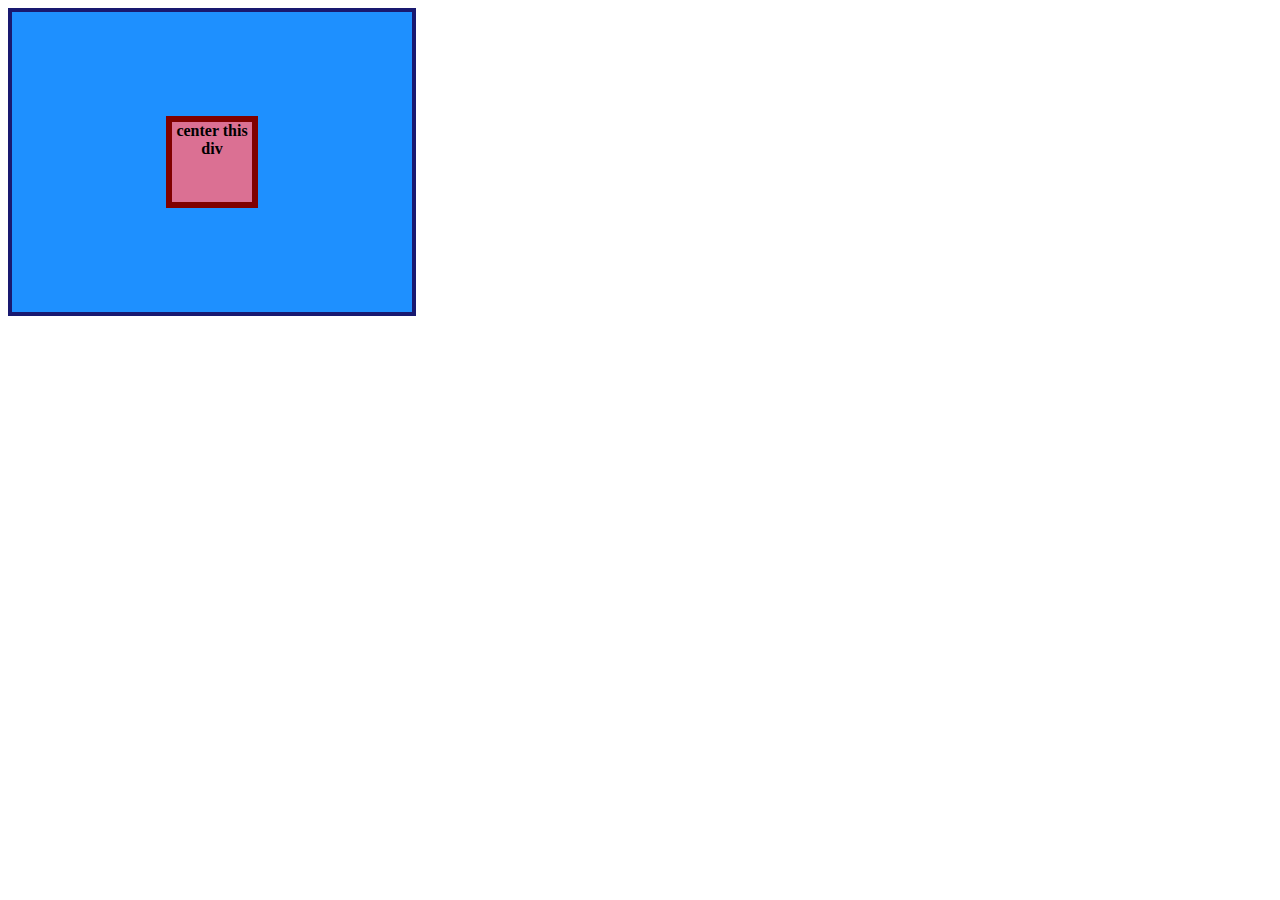
<file: flex/01-flex-center/index.html>
<!DOCTYPE html>
<html lang="en">
  <head>
    <meta charset="UTF-8">
    <meta http-equiv="X-UA-Compatible" content="IE=edge">
    <meta name="viewport" content="width=device-width, initial-scale=1.0">
    <title>CENTER THIS DIV</title>
    <link rel="stylesheet" href="style.css">
  </head>
  <body>
    <div class="container">
      <div class="box">center this div</div>
    </div>
  </body>
</html>
</file>
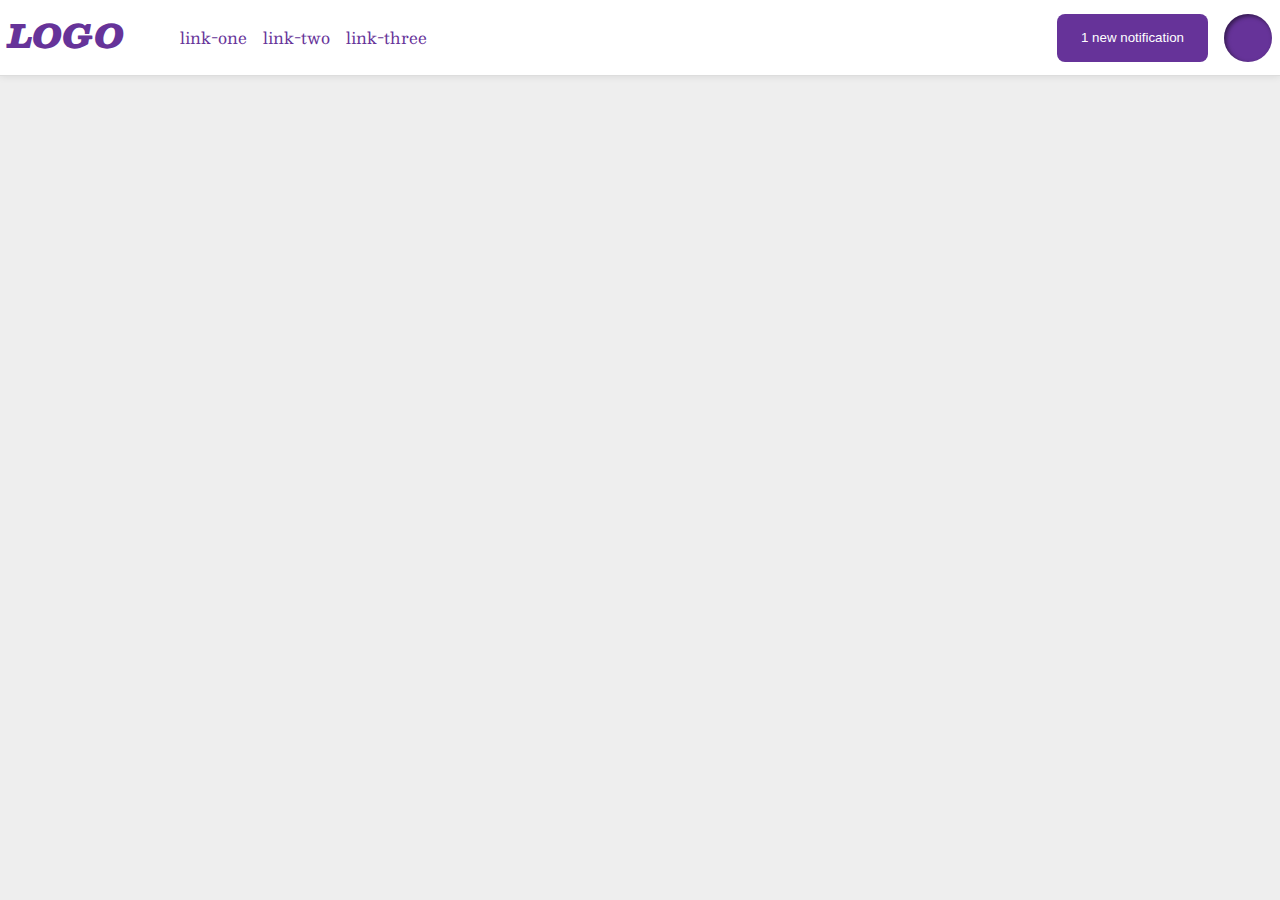
<file: flex/03-flex-header-2/index.html>
<!DOCTYPE html>
<html lang="en">
  <head>
    <meta charset="UTF-8">
    <meta http-equiv="X-UA-Compatible" content="IE=edge">
    <meta name="viewport" content="width=device-width, initial-scale=1.0">
    <title>Flex Header 2</title>
    <link rel="stylesheet" href="style.css">
  </head>
  <body>
    <div class="header">

      <div class="left">
        <div class="logo">
          LOGO
        </div>

        <ul class="links">
          <li><a href="google.com">link-one</a></li>
          <li><a href="google.com">link-two</a></li>
          <li><a href="google.com">link-three</a></li>
        </ul>
      </div>
      
      <div class="right">
        <button class="notifications">
          1 new notification
        </button>
        
        <div class="profile-image"></div>
      </div>
      
    </div>
  </body>
</html>
</file>
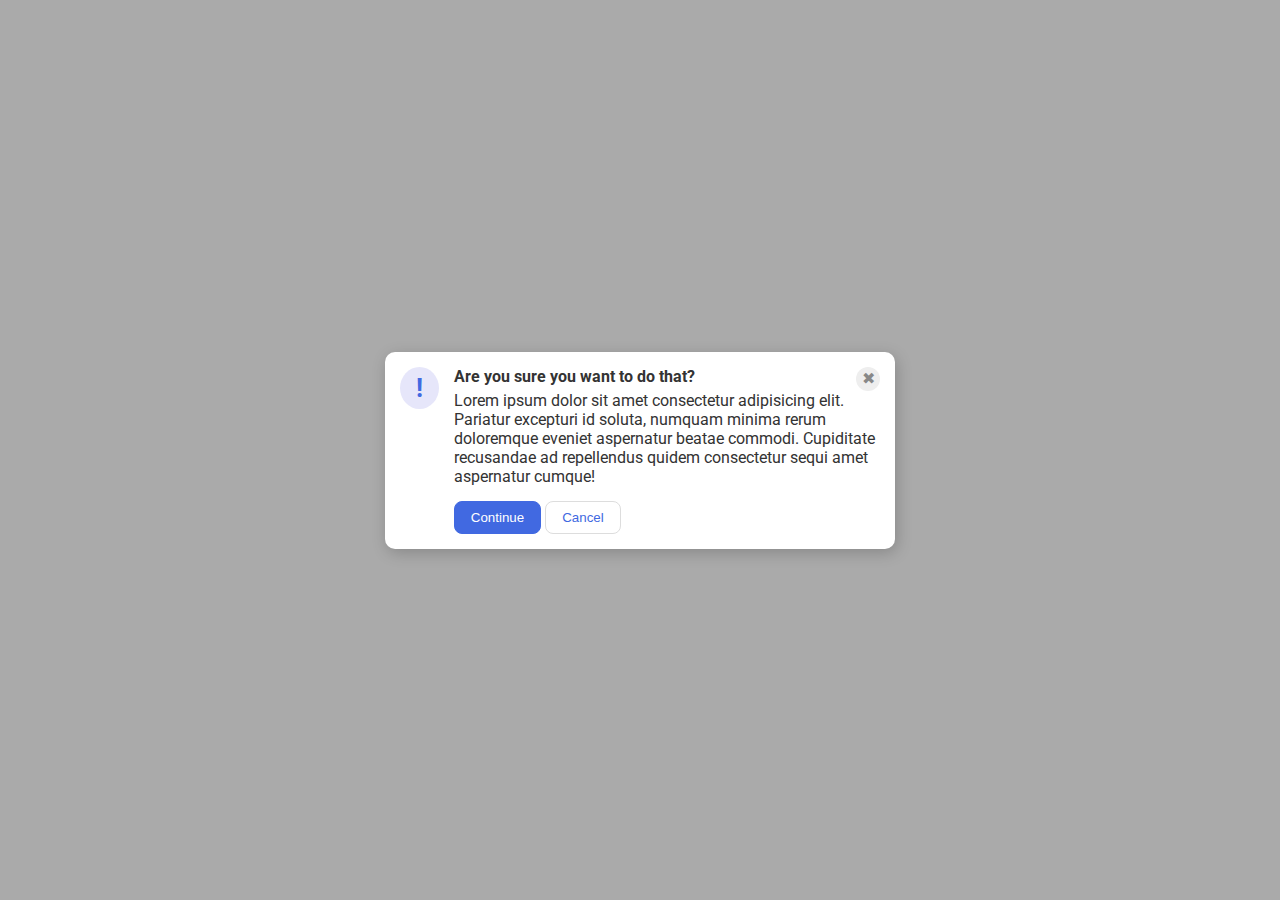
<file: flex/05-flex-modal/index.html>
<!DOCTYPE html>
<html lang="en">
  <head>
    <meta charset="UTF-8">
    <meta http-equiv="X-UA-Compatible" content="IE=edge">
    <meta name="viewport" content="width=device-width, initial-scale=1.0">
    <link rel="stylesheet" href="style.css">
    <title>Modal</title>
  </head>
  <body>
    <div class="modal">
      <div class="icon">!</div>

      <div class="rest">
        
        <div class="topRest">
          <div class="header">Are you sure you want to do that?</div>
          <div class="close-button">✖</div>
        </div>

        <div class="text">Lorem ipsum dolor sit amet consectetur adipisicing elit. Pariatur excepturi id soluta, numquam minima rerum doloremque eveniet aspernatur beatae commodi. Cupiditate recusandae ad repellendus quidem consectetur sequi amet aspernatur cumque!</div>
        
        <div class="buttonRest">
          <button class="continue">Continue</button>
          <button class="cancel">Cancel</button>
        </div>
      </div>
      
    </div>
  </body>
</html>
</file>
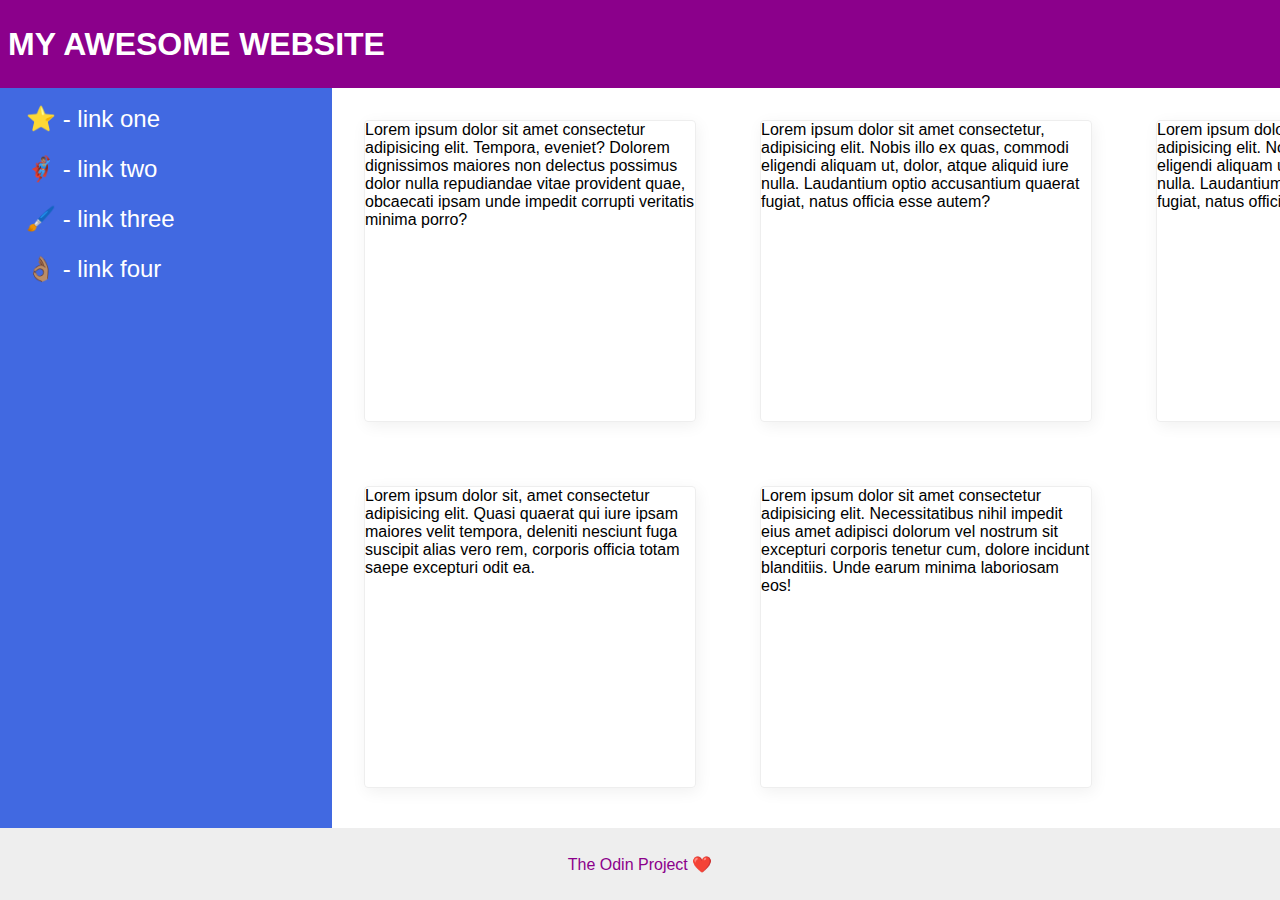
<file: flex/07-flex-layout-2/index.html>
<!DOCTYPE html>
<html lang="en">
  <head>
    <meta charset="UTF-8">
    <meta http-equiv="X-UA-Compatible" content="IE=edge">
    <meta name="viewport" content="width=device-width, initial-scale=1.0">
    <title>The Holy Grail</title>
    <link rel="stylesheet" href="style.css">
  </head>
  <body>
    <div class="header">
      MY AWESOME WEBSITE
    </div>
    
    <div class="midBox">

      <div class="sidebar">
        <ul>
          <li><a href="#">⭐ - link one</a></li>
          <li><a href="#">🦸🏽‍♂️ - link two</a></li>
          <li><a href="#">🖌️ - link three</a></li>
          <li><a href="#">👌🏽 - link four</a></li>
        </ul>
      </div>
      
      <div class="groupOne">
      <div class="card">Lorem ipsum dolor sit amet consectetur adipisicing elit. Tempora, eveniet? Dolorem dignissimos maiores non delectus possimus dolor nulla repudiandae vitae provident quae, obcaecati ipsam unde impedit corrupti veritatis minima porro?</div>
      <div class="card">Lorem ipsum dolor sit, amet consectetur adipisicing elit. Quasi quaerat qui iure ipsam maiores velit tempora, deleniti nesciunt fuga suscipit alias vero rem, corporis officia totam saepe excepturi odit ea.</div>
      </div>

      <div class="groupTwo">
      <div class="card">Lorem ipsum dolor sit amet consectetur, adipisicing elit. Nobis illo ex quas, commodi eligendi aliquam ut, dolor, atque aliquid iure nulla. Laudantium optio accusantium quaerat fugiat, natus officia esse autem?</div>
      <div class="card">Lorem ipsum dolor sit amet consectetur adipisicing elit. Necessitatibus nihil impedit eius amet adipisci dolorum vel nostrum sit excepturi corporis tenetur cum, dolore incidunt blanditiis. Unde earum minima laboriosam eos!</div>
      </div>

      <div class="groupThree">
      <div class="card">Lorem ipsum dolor sit amet consectetur, adipisicing elit. Nobis illo ex quas, commodi eligendi aliquam ut, dolor, atque aliquid iure nulla. Laudantium optio accusantium quaerat fugiat, natus officia esse autem?</div>
      </div>
      <div class="groupFour">
      <div class="card">Lorem ipsum dolor sit amet consectetur adipisicing elit. Necessitatibus nihil impedit eius amet adipisci dolorum vel nostrum sit excepturi corporis tenetur cum, dolore incidunt blanditiis. Unde earum minima laboriosam eos!</div>
      </div>
      
    </div>
    
    <div class="footer">

      <div class="textSpace">
      The Odin Project ❤️
      </div>
    </div>
  </body>
</html>
</file>
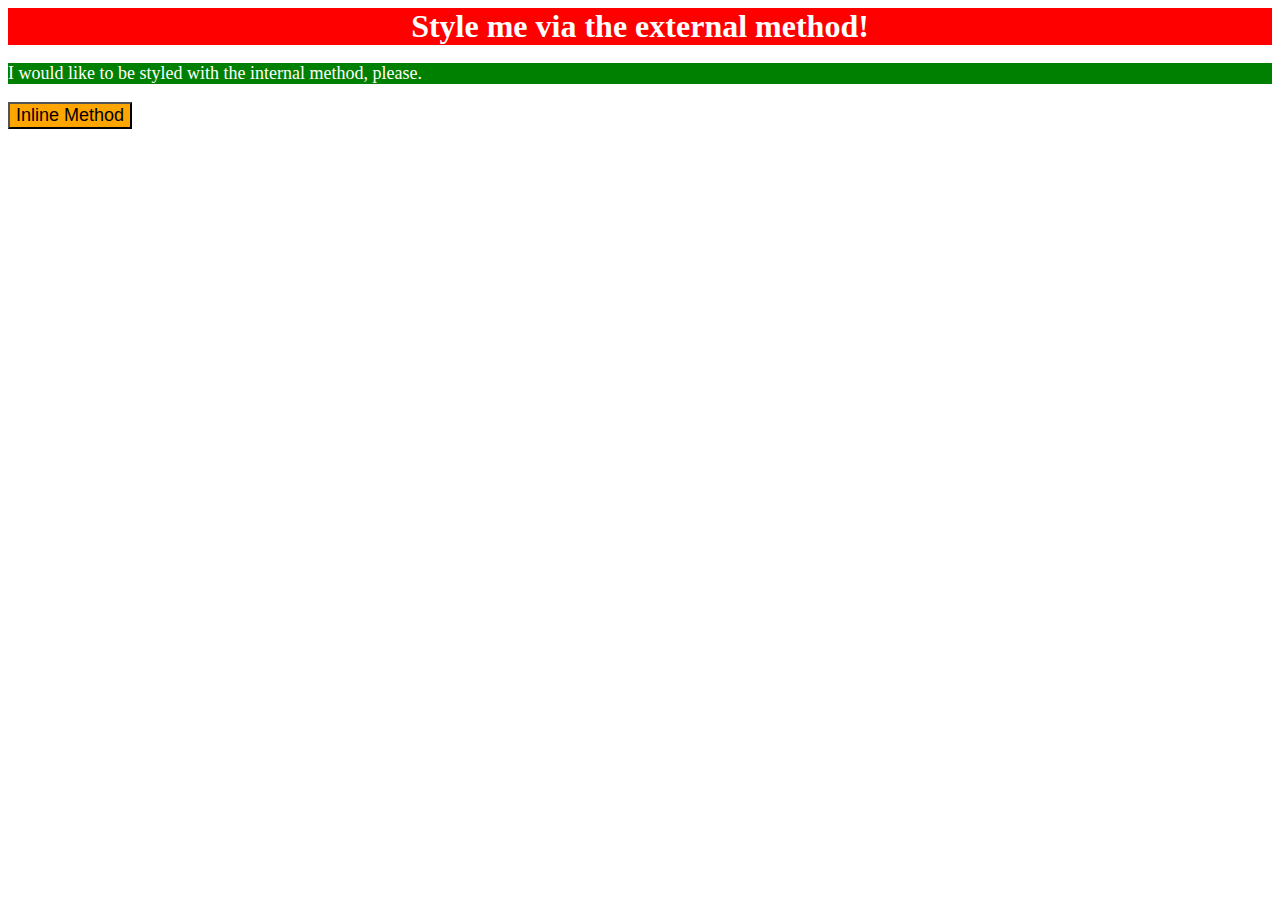
<file: foundations/01-css-methods/index.html>
<!DOCTYPE html>
<html lang="en">

  <head>
    <meta charset="UTF-8">
    <meta http-equiv="X-UA-Compatible" content="IE=edge">
    <meta name="viewport" content="width=device-width, initial-scale=1.0">
    <title>Methods for Adding CSS</title>
    
    <link rel="stylesheet" href="styles.css">
      <style> 
      p{
      background: green; 
      color: white; 
      font-size: 18px;
      }
      </style>
  </head>

  <body>

    <div>Style me via the external method!</div>

    <p>I would like to be styled with the internal method, please.</p>
    
    
    <button style="background-color: orange; font-size: 18px;">Inline Method</button>
  </body>
</html>
</file>
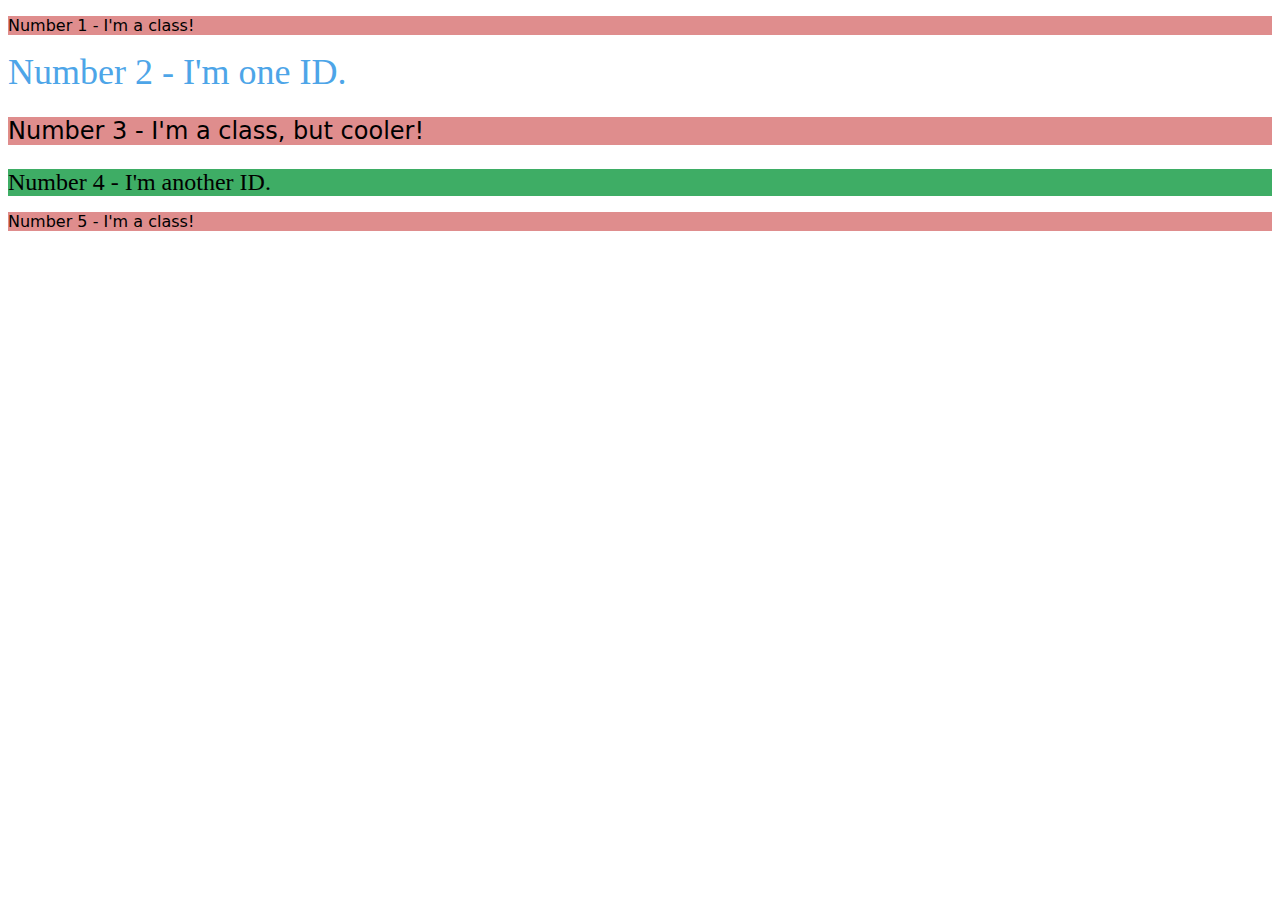
<file: foundations/02-class-id-selectors/index.html>
<!DOCTYPE html>
<html lang="en">
  <head>
    <meta charset="UTF-8">
    <meta http-equiv="X-UA-Compatible" content="IE=edge">
    <meta name="viewport" content="width=device-width, initial-scale=1.0">
    <title>Class and ID Selectors</title>
    <link rel="stylesheet" href="style.css">
  </head>
  <body>
    <p class="odd">Number 1 - I'm a class!</p>
    <div id="Number-2">Number 2 - I'm one ID.</div>
    <p class="odd adjust-font-size">Number 3 - I'm a class, but cooler!</p>
    <div id="Number-4" class="adjust-font-size">Number 4 - I'm another ID.</div>
    <p class="odd">Number 5 - I'm a class!</p>
  </body>
</html>
</file>
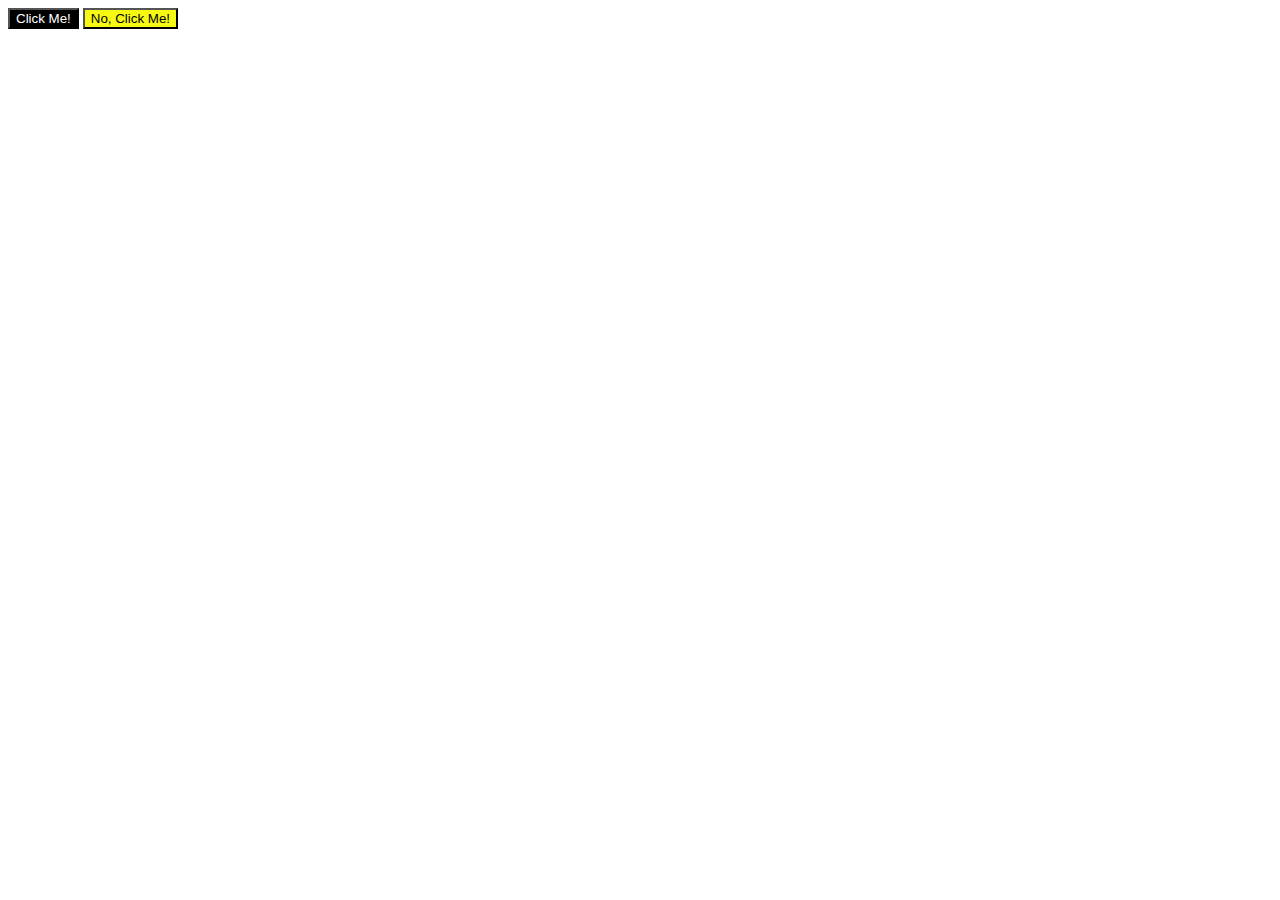
<file: foundations/03-grouping-selectors/index.html>
<!DOCTYPE html>
<html lang="en">
  <head>
    <meta charset="UTF-8">
    <meta http-equiv="X-UA-Compatible" content="IE=edge">
    <meta name="viewport" content="width=device-width, initial-scale=1.0">
    <title>Grouping Selectors</title>
    <link rel="stylesheet" href="style.css">
  </head>
  <body>
    <button class="black">Click Me!</button>
    <button class="yellow">No, Click Me!</button>
  </body>
</html>
</file>
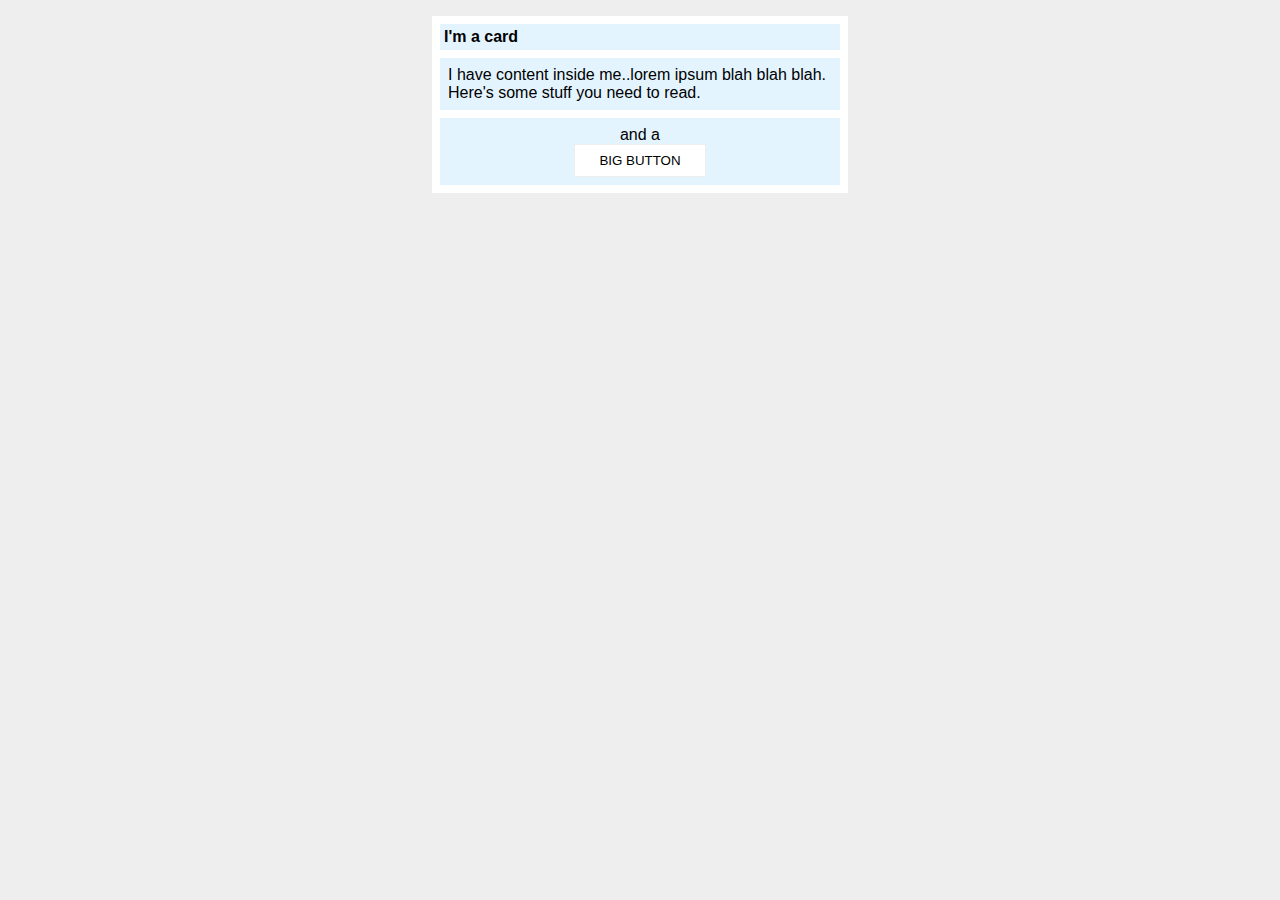
<file: margin-and-padding/02-margin-and-padding-2/index.html>
<!DOCTYPE html>
<html lang="en">
  <head>
    <meta charset="UTF-8">
    <meta http-equiv="X-UA-Compatible" content="IE=edge">
    <meta name="viewport" content="width=device-width, initial-scale=1.0">
    <title>Margin and Padding exercise 2</title>
    <link rel="stylesheet" href="style.css">
  </head>
  <body>
    <div class="card">
      <h1 class="title">I'm a card</h1>
      <div class="content">I have content inside me..lorem ipsum blah blah blah. Here's some stuff you need to read.</div>
      <div class="button-container">and a 
        <div>
          <button>BIG BUTTON</button>
        </div>
      </div>
    </div>
  </body>
</html>
</file>
<file: flex/01-flex-center/style.css>
.container {
  background: dodgerblue;
  border: 4px solid midnightblue;
  width: 400px;
  height: 300px;
  display: flex;
  justify-content: center;
  align-items: center;
}

.box {
  background: palevioletred;
  font-weight: bold;
  text-align: center;
  border: 6px solid maroon;
  width: 80px;
  height: 80px;
  
}
</file>
<file: flex/03-flex-header-2/style.css>
/* this is some magical font-importing.  
you'll learn about it later. */
@import url('https://fonts.googleapis.com/css2?family=Besley:ital,wght@0,400;1,900&display=swap');

body {
  margin: 0;
  background: #eee;
  font-family: Besley, serif;
}

.header {
  background: white;
  border-bottom: 1px solid #ddd;
  box-shadow: 0 0 8px rgba(0,0,0,.1);
  display: flex;
  justify-content: space-between;
  align-items: center;
  padding: 8px;
}

.left, .right{
  display: flex;
  gap: 16px;
}

.profile-image {
  background: rebeccapurple;
  box-shadow: inset 2px 2px 4px rgba(0,0,0,.5);
  border-radius: 50%;
  width: 48px;
  height:  48px;
}

.logo {
  color: rebeccapurple;
  font-size: 32px;
  font-weight: 900;
  font-style: italic;
}

button {
  border: none;
  border-radius: 8px;
  background: rebeccapurple;
  color: white;
  padding: 8px 24px;
}

a {
  /* this removes the line under our links */
  text-decoration: none;
  color: rebeccapurple;
}

ul {
  list-style-type: none;
  display: flex;
  gap: 16px;
}
</file>
<file: flex/05-flex-modal/style.css>
@import url('https://fonts.googleapis.com/css2?family=Roboto:wght@400;700&display=swap');

html, body {
  height: 100%;
}

body {
  font-family: Roboto, sans-serif;
  margin: 0;
  background: #aaa;
  color: #333;
  /* I'll give you this one for free lol */
  display: flex;
  align-items: center;
  justify-content: center;
}

.modal {
  background: white;
  width: 480px;
  border-radius: 10px;
  box-shadow: 2px 4px 16px rgba(0,0,0,.2);
  display: flex;
  padding: 15px;
  gap: 15px;
}

.rest{
  display: flex;
  flex-direction: column;
  flex-shrink: 10;
}

.topRest {
  display: flex;
  justify-content: space-between;
}

.buttonRest{
  margin-top: 15px;
}

.header{
  font-weight: bold;
}

.icon {
  color: royalblue;
  font-size: 26px;
  font-weight: 700;
  background: lavender;
  width: 42px;
  height: 42px;
  border-radius: 50%;
  display: flex;
  align-items: center;
  justify-content: center;
}

.close-button {
  background: #eee;
  border-radius: 50%;
  color: #888;
  font-weight: 400;
  font-size: 16px;
  height: 24px;
  width: 24px;
  display: flex;
  align-items: center;
  justify-content: center;
}

button {
  padding: 8px 16px;
  border-radius: 8px;
}

button.continue {
  background: royalblue;
  border: 1px solid royalblue;
  color: white;
}

button.cancel {
  background: white;
  border: 1px solid #ddd;
  color: royalblue;
}
</file>
<file: flex/07-flex-layout-2/style.css>
body {
  font-family: -apple-system, BlinkMacSystemFont, 'Segoe UI', Roboto, Oxygen, Ubuntu, Cantarell, 'Open Sans', 'Helvetica Neue', sans-serif;
  margin: 0;
  min-height: 100vh;
  display: flex;
  flex-direction: column;
  justify-content: space-between;
}

.header {
  height: 72px;
  background: darkmagenta;
  color: white;
  font-size: 32px;
  font-weight: 900;
  display: flex;
  align-items: center;
  padding: 8px;
}

.footer {
  height: 72px;
  background: #eee;
  color: darkmagenta;
  display: flex;
  justify-content: center;
}

.textSpace{
  display: flex;
  align-items: center;
}

.sidebar {
  width: 300px;
  background: royalblue;
  max-width: 300px;
  display: flex;
  flex-shrink: 0;
  padding: 16px;
}

a{
  font-size: 24px;
  color: white;
  text-decoration: none;
}

ul{
  list-style-type: none;
  display: flex;
  flex-direction: column;
  max-height: 200px;
  justify-content: space-around;
  margin-left: -30px;
  margin-top: -10px;
}

.card {
  border: 1px solid #eee;
  box-shadow: 2px 4px 16px rgba(0,0,0,.06);
  border-radius: 4px;
  max-width: 330px;
  max-height: 300px;
  margin: 32px;
  display: flex;
  flex: auto;
}

.groupOne{
  display: flex;
  flex-wrap: wrap;
  flex-shrink: 0;
  flex-direction: column;
}

.groupTwo{
  display: flex;
  flex-wrap: wrap;
  flex-shrink: 0;
  flex-direction: column;
}

.groupThree{
  display: flex;
  flex-wrap: wrap;
  flex-shrink: 0;
  flex-direction: column;
}

.groupFour{
  display: flex;
  flex-wrap: wrap;
  flex-shrink: 0;
  flex-direction: column;
}

.midBox{
  display: flex;
  flex: auto;
}
</file>
<file: foundations/01-css-methods/styles.css>
div{
    background-color: red; 
    color: white; 
    font-size: 32px; 
    text-align: center; 
    font-weight: bold;
}
</file>
<file: foundations/02-class-id-selectors/style.css>
.odd{
    background-color: rgb(223, 141, 141);
    font-family: Verdana, "DejaVu Sans", sans-serif;
    color: rgb(0, 0, 0);
}

.adjust-font-size{
    font-size: 24px;
}

#Number-2{
color: rgb(77, 165, 232);
font-size: 36px;
}

#Number-4{
    background-color: rgb(62, 173, 101);
    font-size: 24px;
    font-weight: strong;
}
</file>
<file: foundations/03-grouping-selectors/style.css>
.black .yellow{
    font-size: 28px;
    font-family: Helvetica, "Times New Roman", sans-serif;
}

.black{
    background-color: rgb(0, 0, 0);
    color: rgb(255, 255, 255);
}

.yellow{
    background-color: rgb(246, 249, 18);
}
</file>
<file: margin-and-padding/02-margin-and-padding-2/style.css>
body {
  background: #eee;
  font-family: sans-serif;
}

.card {
  width: 400px;
  background: #fff;
  margin: 16px auto;
  /* margin: 16px remains */
  border: 8px solid white;
  
}

.title {
  font-size: 16px;
  background: #e3f4ff;
  padding: 4px;
  margin-top: 0px;
  margin-bottom: 0px;
}

.content {
  background: #e3f4ff;
  padding-top: 16px;
  padding-bottom: 8px;
  padding-left: 8px;
  padding-top: 8px;
  border-bottom: 8px solid white;
  border-top: 8px solid white;
}

.button-container {
  text-align: center;
  padding: 8px;
  background: #e3f4ff;
}

button {
  background: white;
  border: 1px solid #eee;
  padding-left: 24px;
  padding-right: 24px;
  padding-top: 8px;
  padding-bottom: 8px;
}
</file>
